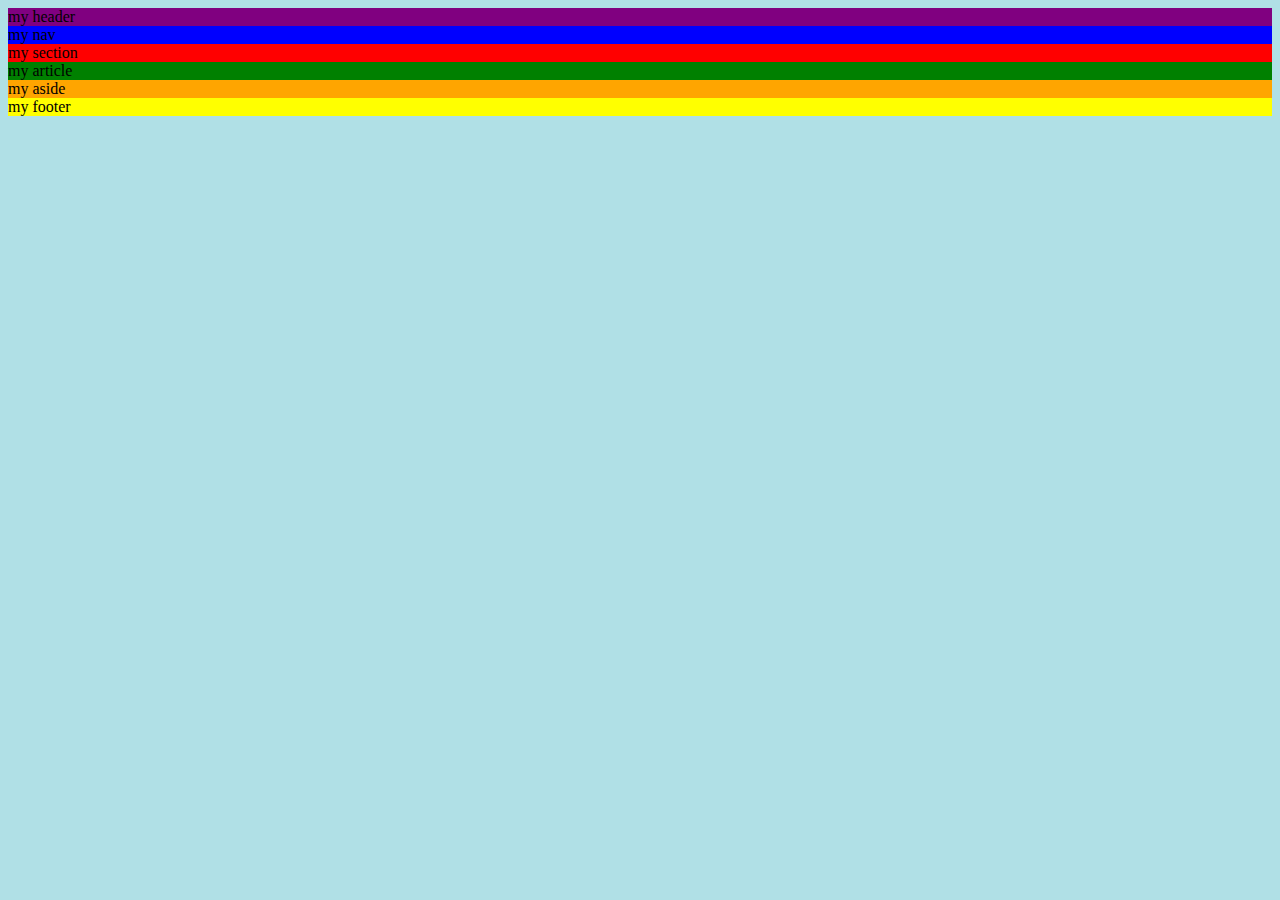
<file: default.html>
<!DOCTYPE html>
<html>
  <!-- default.html -->
  <head>
    <meta charset="BIG5">
    <title>用中文寫頁籤</title>
  </head>
<body style="background-color:powderblue;">
  
<!-- Write your header here -->
  <header style="background-color: purple;">my header</header>
<!-- Write your nav here -->
  <nav style="background-color: blue;">my nav</nav>
  <!-- Write your section here -->
  <section style="background-color: red;">my section</section>
  <!-- Write your article here -->
  <article style="background-color: green;">my article</article>
  <!-- Write your aside here -->
  <aside style="background-color: orange;">my aside</aside>
  <!-- Write your footer here -->
  <footer style="background-color: yellow;">my footer</footer>
</body>
</html>
</file>
